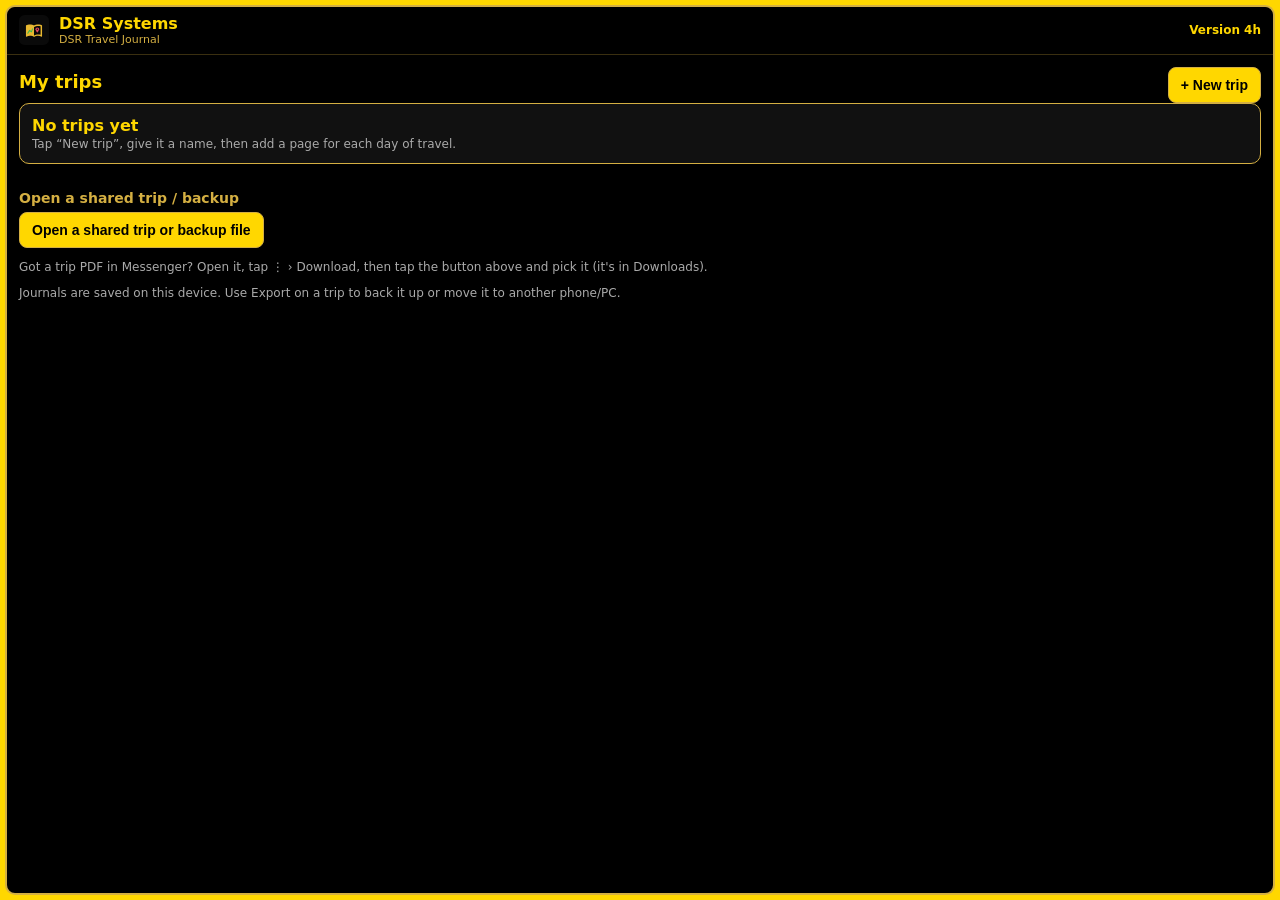
<file: index.html>
<!DOCTYPE html>
<html lang="en">
<head>
<meta charset="utf-8">
<meta name="viewport" content="width=device-width, initial-scale=1, viewport-fit=cover">
<meta name="theme-color" content="#000000">
<meta name="mobile-web-app-capable" content="yes">
<meta name="apple-mobile-web-app-capable" content="yes">
<meta name="apple-mobile-web-app-title" content="Travel Journal">
<link rel="manifest" href="manifest.json">
<link rel="icon" href="icon.svg">
<link rel="apple-touch-icon" href="icon-192.png">
<title>DSR Travel Journal</title>
<script>/* 3a: own address dsr-travel-journal.pages.dev - the old shared github.io copy shows an "OLD COPY - moved" page that can
   move this app's data across; see dsr-move.js */
window.DSR_MOVE = { name: "DSR Travel Journal", to: "https://dsr-travel-journal.pages.dev/", ls: ["dsr-travel"], idb: ["dsr-travel-journal"] };</script>
<script src="dsr-move.js?v=3"></script>
<style>
  :root{
    --gold:#FFD700; --gold-deep:#D4AF42; --line:#3a2f10; --bg:#000; --panel:#111; --field:#161616;
    --text:#eee; --dim:#aaa; --ok:#57d977; --bad:#ff5b5b;
    --paper:#fff; --ink:#1b1b1b; --ink-dim:#666; --frame:#8c6d1f;
  }
  *{box-sizing:border-box; -webkit-tap-highlight-color:transparent}
  html,body{margin:0; background:var(--gold); font-family:"Segoe UI",system-ui,Roboto,sans-serif; color:var(--text)}
  #app{background:var(--bg); min-height:calc(100vh - 10px); margin:5px; border:2px solid var(--gold-deep); border-radius:10px; display:flex; flex-direction:column}
  .banner{display:flex; align-items:center; gap:10px; padding:8px 12px; border-bottom:1px solid var(--line); position:sticky; top:0; background:#000; z-index:50; border-radius:10px 10px 0 0}
  .banner img{width:30px; height:30px}
  .banner .t1{color:var(--gold); font-weight:700; font-size:16px; line-height:1.1}
  .banner .t2{color:var(--gold-deep); font-size:11px}
  .banner .grow{flex:1}
  .ver{color:var(--gold); font-size:12px; font-weight:700}
  main{padding:12px; flex:1}
  h2{color:var(--gold); font-size:18px; margin:4px 0 10px}
  h3{color:var(--gold-deep); font-size:14px; margin:16px 0 6px}
  button,.btn{background:#000; color:var(--gold); border:1px solid var(--gold-deep); border-radius:8px; padding:9px 12px; font-size:14px; font-weight:600; cursor:pointer}
  button.pri{background:var(--gold); color:#000}
  button.sm{padding:5px 9px; font-size:12px}
  button.danger{color:var(--bad); border-color:var(--bad)}
  button:disabled{opacity:.4}
  .row{display:flex; gap:8px; flex-wrap:wrap; align-items:center}
  .card{background:var(--panel); border:1px solid var(--gold-deep); border-radius:10px; padding:12px; margin-bottom:10px}
  .card .ttl{color:var(--gold); font-weight:700; font-size:16px}
  .card .sub{color:var(--dim); font-size:12px; margin-top:2px}
  .tripcard{cursor:pointer}
  label{display:block; color:var(--gold-deep); font-size:12px; margin:10px 0 3px}
  input,textarea,select{width:100%; background:var(--field); color:var(--text); border:1px solid var(--line); border-radius:6px; padding:8px; font-size:15px; font-family:inherit}
  /* 1l: date boxes - light calendar icon on the dark field (it was black-on-black), and the whole box opens the calendar */
  input[type=date]{color-scheme:dark; cursor:pointer}
  input[type=date]::-webkit-calendar-picker-indicator{filter:invert(78%) sepia(60%) saturate(500%) hue-rotate(5deg); cursor:pointer; opacity:1}
  textarea{min-height:70px}
  .two{display:grid; grid-template-columns:1fr 1fr; gap:8px}
  .hint{color:var(--dim); font-size:12px}
  .geo{position:relative}
  .geo .sug{position:absolute; left:0; right:0; top:100%; background:#1d1d1d; border:1px solid var(--gold-deep); border-radius:6px; z-index:30; max-height:220px; overflow:auto}
  .geo .sug div{padding:8px; border-bottom:1px solid #2a2a2a; cursor:pointer; font-size:14px}
  .geo .sug div:hover{background:#2a2410}
  .toast{position:fixed; left:50%; bottom:22px; transform:translateX(-50%); background:#000; border:1px solid var(--gold); color:var(--gold); padding:9px 16px; border-radius:20px; z-index:999; display:none; font-size:14px}
  /* notes editor */
  .etb{display:flex; gap:6px; flex-wrap:wrap; margin:6px 0; position:sticky; top:48px; background:#000; padding:4px 0; z-index:20}
  .notes-edit{display:flow-root; background:var(--paper); color:var(--ink); min-height:220px; border-radius:6px; padding:10px 10px 28px; font-size:calc(15px * var(--js, 1)); font-family:var(--jf, inherit); line-height:1.45; outline:none}
  .notes-edit img, .page .notes img{max-width:100%; border-radius:3px; border:1px solid #c9b27a; margin:2px 6px}
  .notes-edit img.sel{outline:3px solid #ff9800}
  /* map tiles are <img> too - never give them the photo border/margins (caused the gold grid lines
     and an off-centre map in 1b) */
  .notes-edit .nmap img, .page .notes .nmap img{max-width:none !important; border:0 !important; margin:0 !important; border-radius:0 !important}
  .nmap{box-sizing:border-box}
  /* 2m: a photos-only line above a map holds its floated photos, so the gap above the map matches the gap below */
  .notes-edit p:has(+ .nmap), .page .notes p:has(+ .nmap){display:flow-root}
  .imgbar button:disabled, .imgbar input:disabled{opacity:.35}
  .notes-edit .nmap[data-lock]{position:relative}
  .notes-edit .nmap[data-lock]::after{content:"🔒"; position:absolute; top:4px; right:4px; z-index:500; font-size:14px; background:rgba(255,255,255,.85); border-radius:4px; padding:0 3px}
  .notes-edit img[data-lock]{outline:1px dashed #c9b27a; outline-offset:2px}
  .nmap.sel{outline:3px solid #ff9800; outline-offset:1px}
  .imgbar{position:fixed; left:8px; right:8px; bottom:10px; background:#000; border:1px solid var(--gold); border-radius:10px; padding:10px; z-index:2000; display:none}   /* 1n: above Leaflet maps (their layers go up to 1000) */
  .imgbar input[type=range]{width:100%}
  /* map frames */
  .mapframe{border:3px double var(--frame); border-radius:6px; overflow:hidden; background:#e8e4d8; position:relative}
  .mapframe .cap{position:absolute; left:6px; bottom:4px; background:rgba(255,255,255,.85); color:#333; font-size:10px; padding:1px 5px; border-radius:3px; z-index:500}
  .leaflet-container{background:#e8e4d8}
  /* ---------- A5 pages (layout + print) ---------- */
  .pages{display:flex; flex-direction:column; align-items:center; gap:14px; padding:6px 0 30px}
  .pagewrap{width:100%; display:flex; justify-content:center}
  .page{width:148mm; height:210mm; background:var(--paper); color:var(--ink); position:relative; overflow:hidden; box-shadow:0 2px 12px rgba(0,0,0,.6); font-family:var(--jf, Georgia,"Times New Roman",serif)}
  .page .hdr{position:absolute; top:5mm; left:10mm; right:10mm; font-size:6.5pt; color:var(--ink-dim); border-bottom:.2mm solid #c9b27a; padding-bottom:1mm; font-family:"Segoe UI",sans-serif; white-space:nowrap; overflow:hidden; text-overflow:ellipsis}
  .page .ftr{position:absolute; bottom:5mm; left:10mm; right:10mm; font-size:6.5pt; color:var(--ink-dim); border-top:.2mm solid #c9b27a; padding-top:1mm; display:flex; justify-content:space-between; font-family:"Segoe UI",sans-serif}
  .page .body{position:absolute; top:11mm; bottom:11mm; left:10mm; right:10mm; overflow:hidden}
  .page .dtitle{font-size:calc(14pt * var(--js, 1)); font-weight:bold; color:#3b2b05; margin:1mm 0 .5mm}
  .page .dmeta{font-size:8pt; color:#555; font-family:"Segoe UI",sans-serif; margin-bottom:1.5mm}
  .page .facts{display:grid; grid-template-columns:auto 1fr; gap:.4mm 3mm; font-size:8pt; font-family:"Segoe UI",sans-serif; margin:1.5mm 0}
  .page .facts b{color:#6b5412; font-weight:600}
  .page .notes{display:flow-root; font-size:calc(9.5pt * var(--js, 1)); line-height:1.4}   /* grow around left/right photos & maps */
  .page .notes p{margin:0 0 1.6mm}
  .page .blk{margin-bottom:2mm}
  /* 4f: note lines on a page share one flow, like the editor - photos float beside / below each other as placed */
  .page .blk.notes{display:block; margin-bottom:0}
  .page .mapframe{height:62mm}
  .cover .ctitle{font-size:calc(28pt * var(--js, 1)); font-weight:bold; text-align:center; color:#3b2b05; margin-top:6mm; line-height:1.1}
  .cover .cdesc{text-align:center; font-size:calc(10pt * var(--js, 1)); color:#555; margin:3mm 0 4mm; font-style:italic}
  .cover .cdates{text-align:center; font-size:9pt; color:#6b5412; font-family:"Segoe UI",sans-serif}
  .cover .cphotos{display:grid; gap:2mm; margin-top:5mm}
  .cover .cphotos img{width:100%; height:100%; object-fit:cover; border:1.2mm solid #fff; box-shadow:0 .5mm 1.5mm rgba(0,0,0,.35)}
  .ptitle{font-size:calc(13pt * var(--js, 1)); font-weight:bold; color:#3b2b05; margin:0 0 2mm}
  .idx{font-size:9pt; font-family:"Segoe UI",sans-serif}
  .idx div{display:flex; gap:2mm; padding:.8mm 0; border-bottom:.15mm dotted #bbb}
  .idx .d{color:#6b5412; min-width:18mm} .idx .t{flex:1} .idx .p{color:#333}
  .collage{display:grid; gap:1.2mm}
  .collage img{width:100%; height:100%; object-fit:cover}
  .blankpage .body{display:flex; align-items:center; justify-content:center; color:#ccc; font-size:9pt}
  /* 4a: trip in numbers, stars, spending, packing, voice keys */
  .tnums{display:flex; flex-wrap:wrap; gap:5px; margin:6px 0 2px}
  .tnums span{background:#1a1505; border:1px solid var(--line); color:var(--gold-deep); border-radius:999px; padding:3px 9px; font-size:12px}
  .stars{display:flex; gap:2px}
  .stars button{background:none; border:none; color:#444; font-size:26px; padding:0 2px; line-height:1}
  .stars button.on{color:var(--gold)}
  .starsml{color:var(--gold); font-size:13px; letter-spacing:1px}
  .sprow{display:grid; grid-template-columns:1fr 84px 1.3fr 42px; gap:6px; margin:6px 0; padding-bottom:6px; border-bottom:1px solid #222}
  .sprow .cat{grid-column:3 / 5} .sprow .what{grid-column:1 / 4}
  .sprow input, .sprow select{padding:6px; font-size:14px}
  .pk{display:flex; align-items:center; gap:10px; padding:8px 4px; border-bottom:1px solid #222}
  .pk input{width:22px; height:22px; flex:0 0 auto; accent-color:var(--gold)}
  .pk span{flex:1; cursor:pointer} .pk.done span{text-decoration:line-through; color:var(--dim)}
  .vk button[data-l]{display:inline-flex; flex-direction:column; align-items:center; gap:1px; line-height:1; min-width:44px; font-size:16px}
  .vk button[data-l]::after{content:attr(data-l); font-size:9px; font-weight:600; opacity:.85; white-space:nowrap}
  .memory{border-color:var(--gold)}
  .uph{cursor:pointer; border-radius:6px; overflow:hidden; outline:3px solid transparent; outline-offset:-3px}
  .uph img{width:100%; aspect-ratio:1; object-fit:cover; display:block}
  .uph .hint{text-align:center; font-size:11px}
  .uph.picked{outline-color:var(--gold)}
  .uph.picked img{opacity:.8}
  .page .pstars{color:#b8860b; letter-spacing:.3mm}
  .page .tnum{margin-top:5mm; font-size:8pt; font-family:"Segoe UI",sans-serif; color:#555; line-height:1.5}
  .page .tnum b{color:#3b2b05}
  /* page preview scaling on phones */
  .scalebox{transform-origin:top center}
  @media print{
    @page{margin:0}
    html,body{background:#fff}
    #app{border:none; margin:0; min-height:0; background:#fff}
    .noprint,.banner,.toast,.imgbar,.leaflet-control-container{display:none !important}
    main{padding:0}
    .pages{display:block; padding:0; gap:0}
    .pagewrap{display:block}
    .scalebox{transform:none !important; height:auto !important}
    .page{box-shadow:none; page-break-after:always; break-after:page}
    .sheet{page-break-after:always; break-after:page; box-shadow:none !important}
    .sheet .page{page-break-after:auto; break-after:auto}   /* the two A5 halves share one A4 sheet */
    .page, .sheet{page-break-inside:avoid; break-inside:avoid}
  }
  /* A4 booklet sheets (two A5 pages side by side) */
  .sheet{width:297mm; height:210mm; display:flex; background:#fff; box-shadow:0 2px 12px rgba(0,0,0,.6)}
  .sheet .page{box-shadow:none; width:148.5mm}
  .sheet .page + .page{border-left:.1mm dashed #ddd}
</style>
</head>
<body>
<div id="app">
  <div class="banner">
    <img src="icon.svg" alt="">
    <div><div class="t1">DSR Systems</div><div class="t2">DSR Travel Journal</div></div>
    <div class="grow"></div>
    <div class="ver">Version 4h</div>
  </div>
  <main id="main"></main>
</div>
<div class="toast" id="toast"></div>
<div class="imgbar noprint" id="imgbar">
  <div class="row" style="justify-content:space-between"><span style="color:var(--gold)" id="imgbarTitle">Photo size</span><span id="imgpct" class="hint"></span></div>
  <input type="range" id="imgsize" min="15" max="100" step="1">
  <div class="row" style="margin-top:6px">
    <button class="sm" data-al="left">Left</button><button class="sm" data-al="center">Centre</button><button class="sm" data-al="right">Right</button><button class="sm" id="imgRecentre">Re-centre</button><button class="sm" id="imgLock">🔒 Lock</button>
    <div style="flex:1"></div><button class="sm danger" id="imgdel">Remove</button><button class="sm pri" id="imgdone">Done</button>
  </div>
</div>
<input type="file" id="filePick" accept="image/*" multiple hidden>
<input type="file" id="dirPick" webkitdirectory multiple hidden>
<input type="file" id="jsonPick" accept=".json,application/json,.txt,text/plain,.pdf,application/pdf" hidden>
<script src="dsr-speech.js?v=3a"></script>
<script src="app.js?v=4h"></script>
</body>
</html>
</file>
